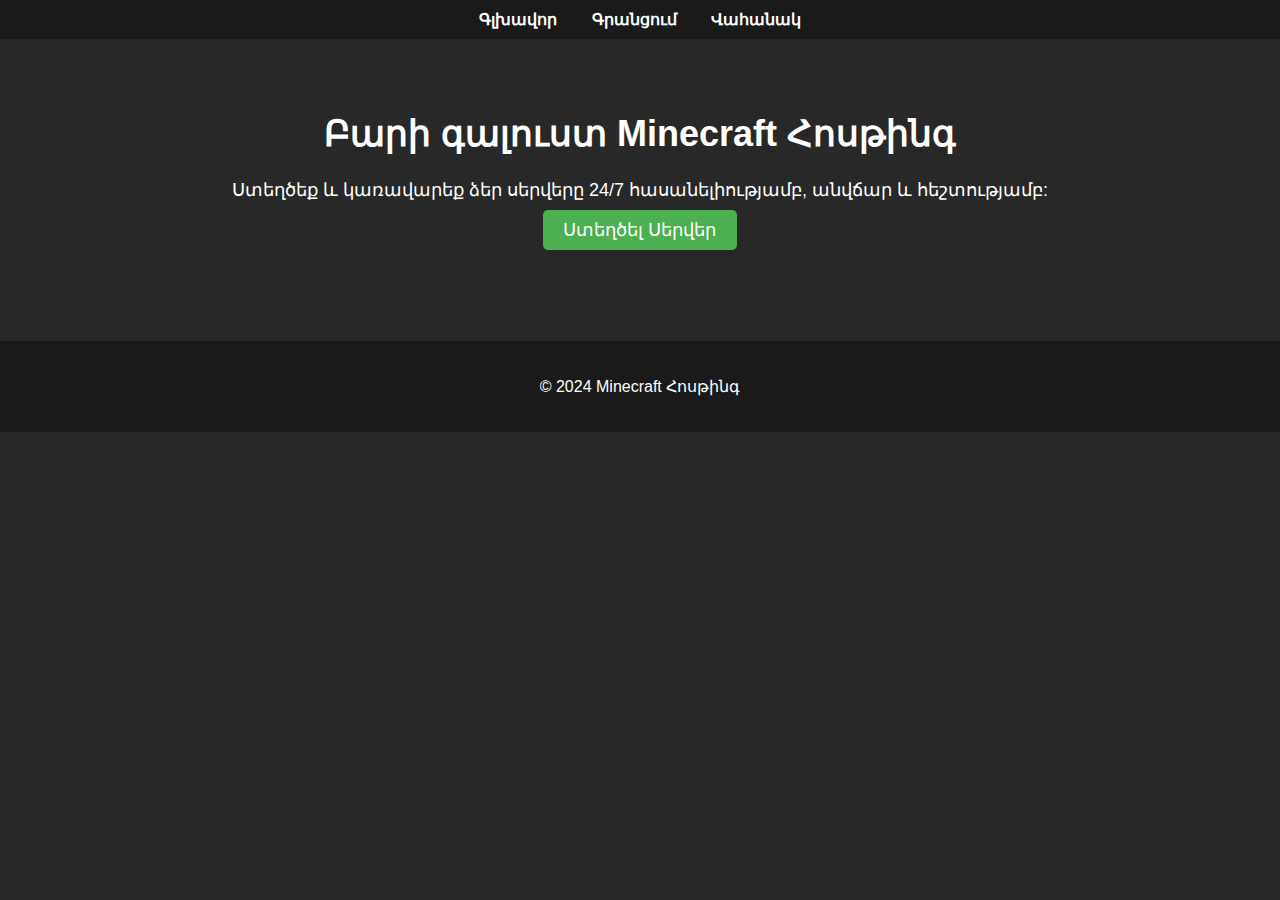
<file: index.html>
<!DOCTYPE html>
<html lang="hy">
<head>
    <meta charset="UTF-8">
    <meta name="viewport" content="width=device-width, initial-scale=1.0">
    <title>Minecraft Հոսթինգ</title>
    <style>
        body {
            font-family: Arial, sans-serif;
            background-color: #282828;
            color: #fff;
            text-align: center;
            margin: 0;
            padding: 0;
        }
        header {
            background-color: #1a1a1a;
            padding: 10px 0;
        }
        nav a {
            color: #fff;
            margin: 0 15px;
            text-decoration: none;
            font-weight: bold;
        }
        .hero {
            padding: 50px 20px;
        }
        .hero h1 {
            font-size: 36px;
        }
        .hero p {
            font-size: 18px;
        }
        .cta-button {
            background-color: #4CAF50;
            color: #fff;
            padding: 10px 20px;
            text-decoration: none;
            border-radius: 5px;
            font-size: 18px;
        }
        footer {
            background-color: #1a1a1a;
            padding: 20px 0;
            margin-top: 50px;
        }
    </style>
</head>
<body>
    <header>
        <nav>
            <a href="index.html">Գլխավոր</a>
            <a href="signup.html">Գրանցում</a>
            <a href="dashboard.html">Վահանակ</a>
        </nav>
    </header>

    <section class="hero">
        <h1>Բարի գալուստ Minecraft Հոսթինգ</h1>
        <p>Ստեղծեք և կառավարեք ձեր սերվերը 24/7 հասանելիությամբ, անվճար և հեշտությամբ:</p>
        <a href="signup.html" class="cta-button">Ստեղծել Սերվեր</a>
    </section>

    <footer>
        <p>&copy; 2024 Minecraft Հոսթինգ</p>
    </footer>
</body>
  </html>
</file>
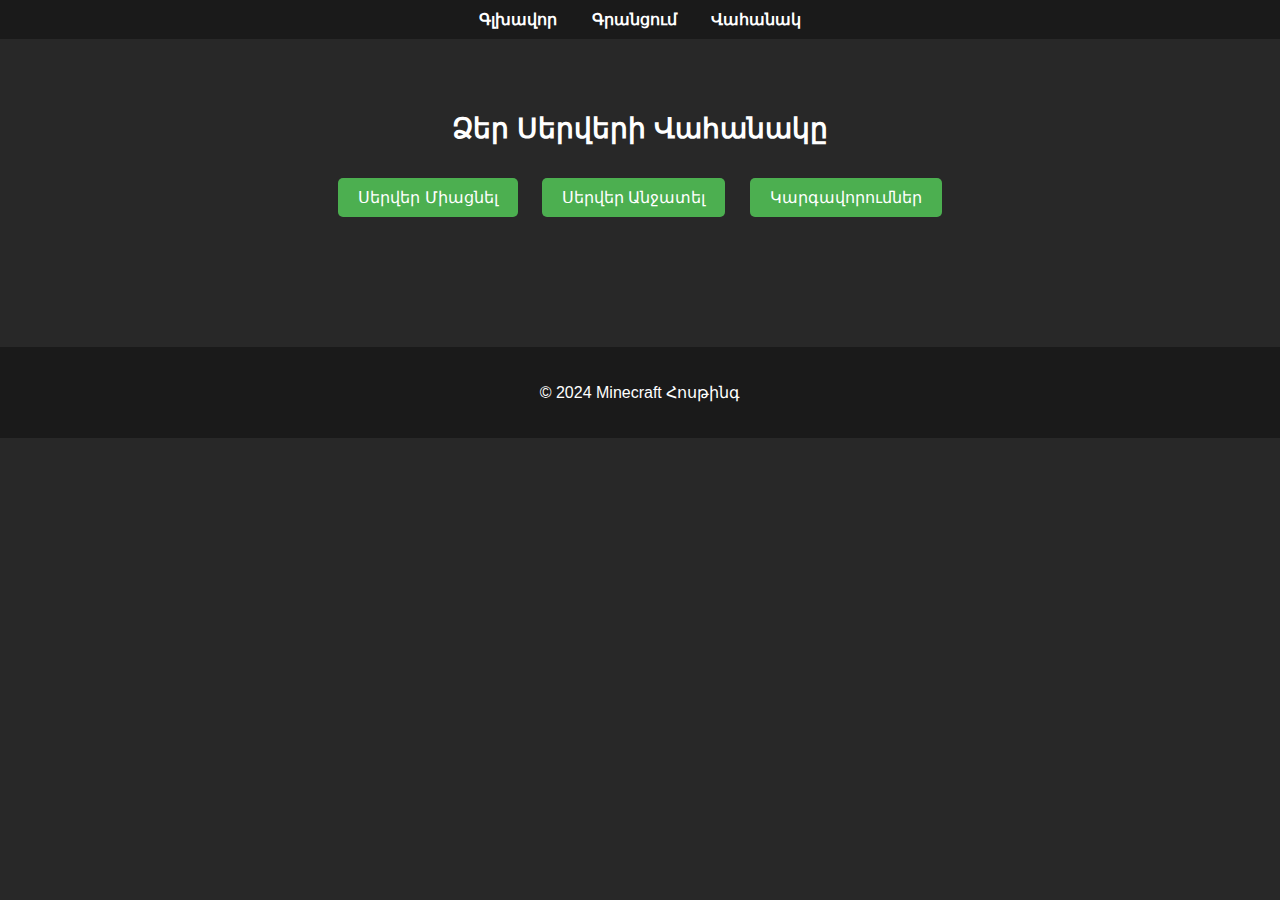
<file: dashboard.html>
<!DOCTYPE html>
<html lang="hy">
<head>
    <meta charset="UTF-8">
    <meta name="viewport" content="width=device-width, initial-scale=1.0">
    <title>Սերվերի Վահանակ</title>
    <style>
        body {
            font-family: Arial, sans-serif;
            background-color: #282828;
            color: #fff;
            text-align: center;
            margin: 0;
            padding: 0;
        }
        header {
            background-color: #1a1a1a;
            padding: 10px 0;
        }
        nav a {
            color: #fff;
            margin: 0 15px;
            text-decoration: none;
            font-weight: bold;
        }
        .dashboard {
            padding: 50px 20px;
        }
        .dashboard h2 {
            font-size: 28px;
        }
        .server-controls {
            margin: 20px 0;
        }
        .server-controls button {
            padding: 10px 20px;
            margin: 10px;
            background-color: #4CAF50;
            color: #fff;
            border: none;
            border-radius: 5px;
            font-size: 16px;
            cursor: pointer;
        }
        footer {
            background-color: #1a1a1a;
            padding: 20px 0;
            margin-top: 50px;
        }
    </style>
</head>
<body>
    <header>
        <nav>
            <a href="index.html">Գլխավոր</a>
            <a href="signup.html">Գրանցում</a>
            <a href="dashboard.html">Վահանակ</a>
        </nav>
    </header>

    <section class="dashboard">
        <h2>Ձեր Սերվերի Վահանակը</h2>
        <div class="server-controls">
            <button>Սերվեր Միացնել</button>
            <button>Սերվեր Անջատել</button>
            <button>Կարգավորումներ</button>
        </div>
    </section>

    <footer>
        <p>&copy; 2024 Minecraft Հոսթինգ</p>
    </footer>
</body>
</html>
</file>
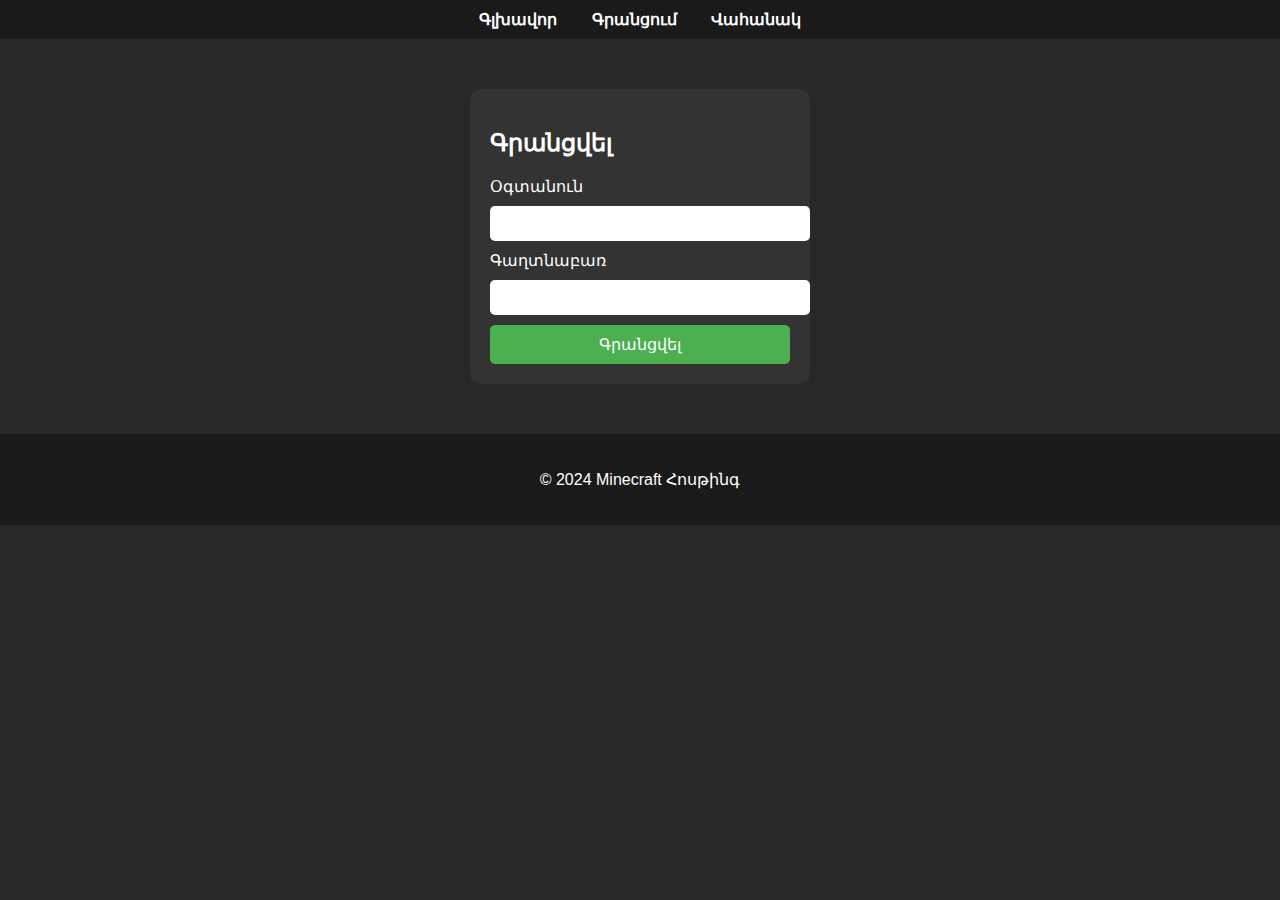
<file: signup.html>
<!DOCTYPE html>
<html lang="hy">
<head>
    <meta charset="UTF-8">
    <meta name="viewport" content="width=device-width, initial-scale=1.0">
    <title>Գրանցում</title>
    <style>
        body {
            font-family: Arial, sans-serif;
            background-color: #282828;
            color: #fff;
            text-align: center;
            margin: 0;
            padding: 0;
        }
        header {
            background-color: #1a1a1a;
            padding: 10px 0;
        }
        nav a {
            color: #fff;
            margin: 0 15px;
            text-decoration: none;
            font-weight: bold;
        }
        .signup-form {
            margin: 50px auto;
            padding: 20px;
            background-color: #333;
            border-radius: 10px;
            width: 300px;
            text-align: left;
        }
        .signup-form input[type="text"],
        .signup-form input[type="password"] {
            width: 100%;
            padding: 10px;
            margin: 10px 0;
            border-radius: 5px;
            border: none;
        }
        .signup-form button {
            width: 100%;
            padding: 10px;
            background-color: #4CAF50;
            color: #fff;
            border: none;
            border-radius: 5px;
            font-size: 16px;
            cursor: pointer;
        }
        footer {
            background-color: #1a1a1a;
            padding: 20px 0;
            margin-top: 50px;
        }
    </style>
</head>
<body>
    <header>
        <nav>
            <a href="index.html">Գլխավոր</a>
            <a href="signup.html">Գրանցում</a>
            <a href="dashboard.html">Վահանակ</a>
        </nav>
    </header>

    <section class="signup-form">
        <h2>Գրանցվել</h2>
        <form action="dashboard.html" method="post">
            <label for="username">Օգտանուն</label>
            <input type="text" id="username" name="username" required>
            <label for="password">Գաղտնաբառ</label>
            <input type="password" id="password" name="password" required>
            <button type="submit">Գրանցվել</button>
        </form>
    </section>

    <footer>
        <p>&copy; 2024 Minecraft Հոսթինգ</p>
    </footer>
</body>
</html>
</file>
